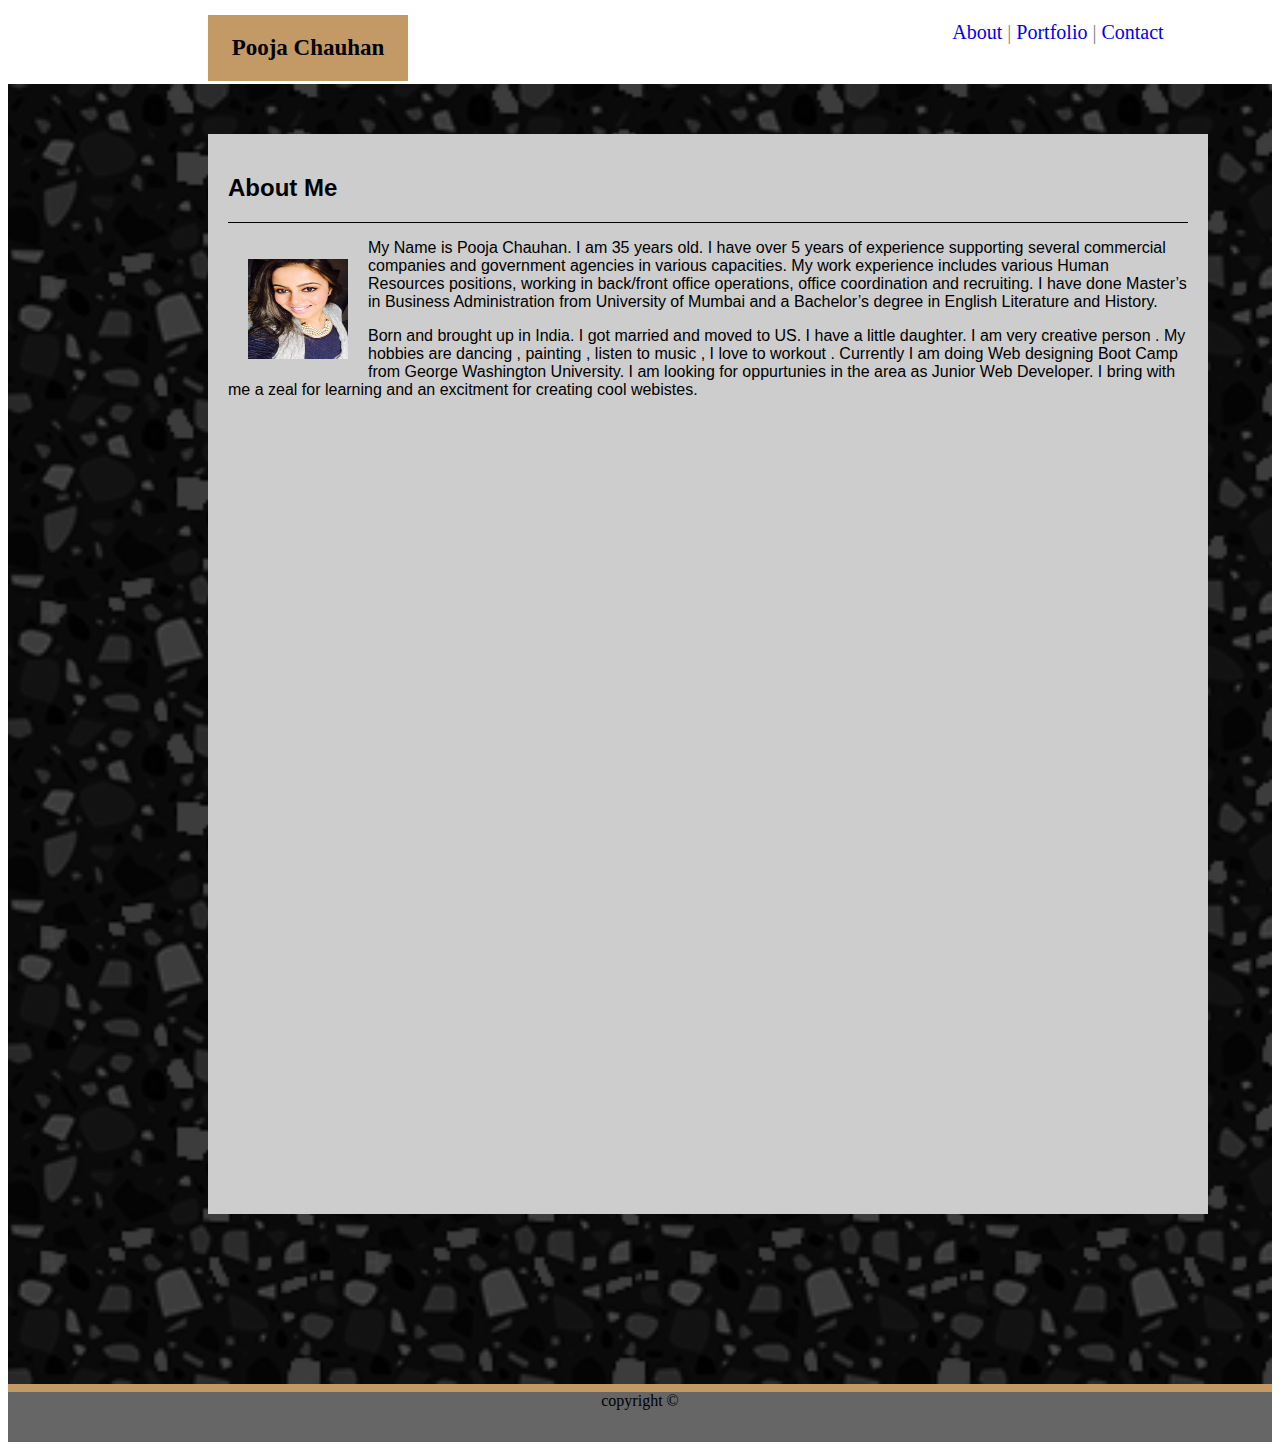
<file: index.html>
<!DOCTYPE html>
<html lang="en-us">
<head>
<meta charset="UTF-8">
<title>Basic Portfolio </title>
<!-- <link rel="stylesheet" type="text/css" href="assets/css/reset.css"> -->
<link rel="stylesheet" type="text/css" href="assets/css/style.css">

</head>

<body>
<header>
<h1>Pooja Chauhan</h1>

 <section id="contact">

        <a class="Right-header" href = "index.html"> About </a> |
        <a class="Right-header" href= "portfolio.html"> Portfolio </a> |
        <a class="Right-header" href = "contact.html"> Contact </a> 
 </section>
</header>
<div class = "container">   
    <div class="inner-container">
    <h2> About Me</h2>
    <div class ="hline"> </div>
        <div class="p">    
            <img src="pooja1.jpg" alt= "Pooja"style="width:100px;height:100px;padding:20px; float:left">
                <p>My Name is Pooja Chauhan. I am 35 years old. I have over 5 years of experience supporting several
                        commercial companies and government agencies in various capacities.
                        My work experience includes various Human Resources positions,
                        working in back/front office operations, office coordination and recruiting.
                        I have done Master’s in Business Administration from University
                        of Mumbai and a Bachelor’s degree in English Literature and History.
                </p>
                <p> Born and brought up in India. I got married and moved to US. I have a little daughter. 
                    I am very creative person . My hobbies are dancing , painting , listen to music , I love to workout . 
                    Currently I am doing Web designing Boot Camp from George Washington University. 
                    I am looking for oppurtunies in the area as Junior Web Developer. I bring with me a zeal for learning and an excitment for 
                    creating cool webistes.
                    </p>
    
        </div>


      </div>
</div>

</div>
              

    <footer style="vertical-align: bottom">
    copyright &copy;
    </footer>
</body>
</html>
</file>
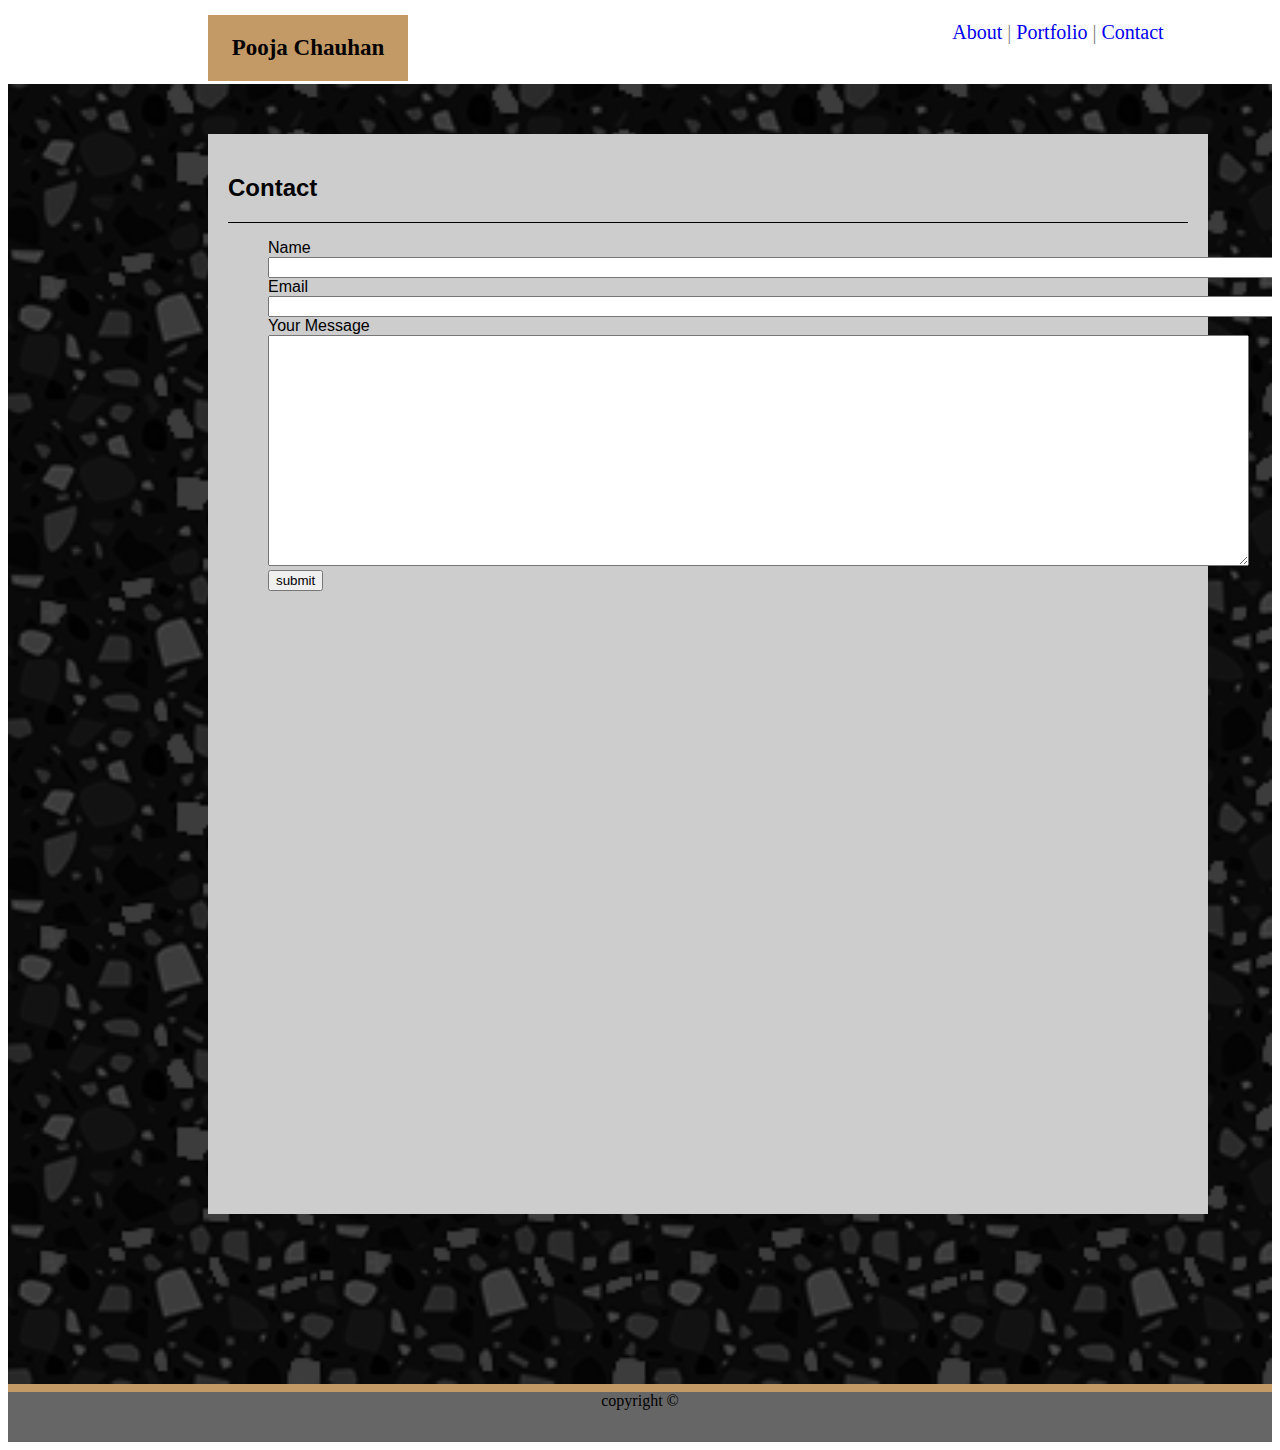
<file: contact.html>
<!DOCTYPE html>
<html lang="en-us">
<head>
<meta charset="UTF-8">
<title>Basic Portfolio </title>
<!-- <link rel="stylesheet" type="text/css" href="assets/css/reset.css"> -->
<link rel="stylesheet" type="text/css" href="assets/css/style.css">

</head>


<body>
<header>
<h1>Pooja Chauhan</h1>

 <section id="contact">

        <a class="Right-header" href = "index.html"> About </a> |
        <a class="Right-header" href= "portfolio.html"> Portfolio </a> |
        <a class="Right-header" href = "contact.html"> Contact </a> 
 </section>
</header>
<div class = "container">

        <div class="inner-container">
                <h2>Contact</h2>
                <div class ="hline"> </div>
                    <div id="Contact-info">
                        <form>
                            <ul style="list-style:none">
                                <li><label for= "Name"> Name </label></li>
                                    <li><input id="Name" type= "text" size = 124></li>
                                <li><label for ="email">Email </label></li> 
                                <li><input id="email" type="email" name="email" size= 124></li>
                                <li><label for="yourMessage">Your Message</label></li>
                                <li><textarea cols="120" rows="15"></textarea></li>
                                <input type="submit" value="submit">
                            </ul>
                        </form>
                    </div>
            </div>
</div>
    


    <footer>
    copyright &copy;
    </footer>
</body>
</html>
</file>
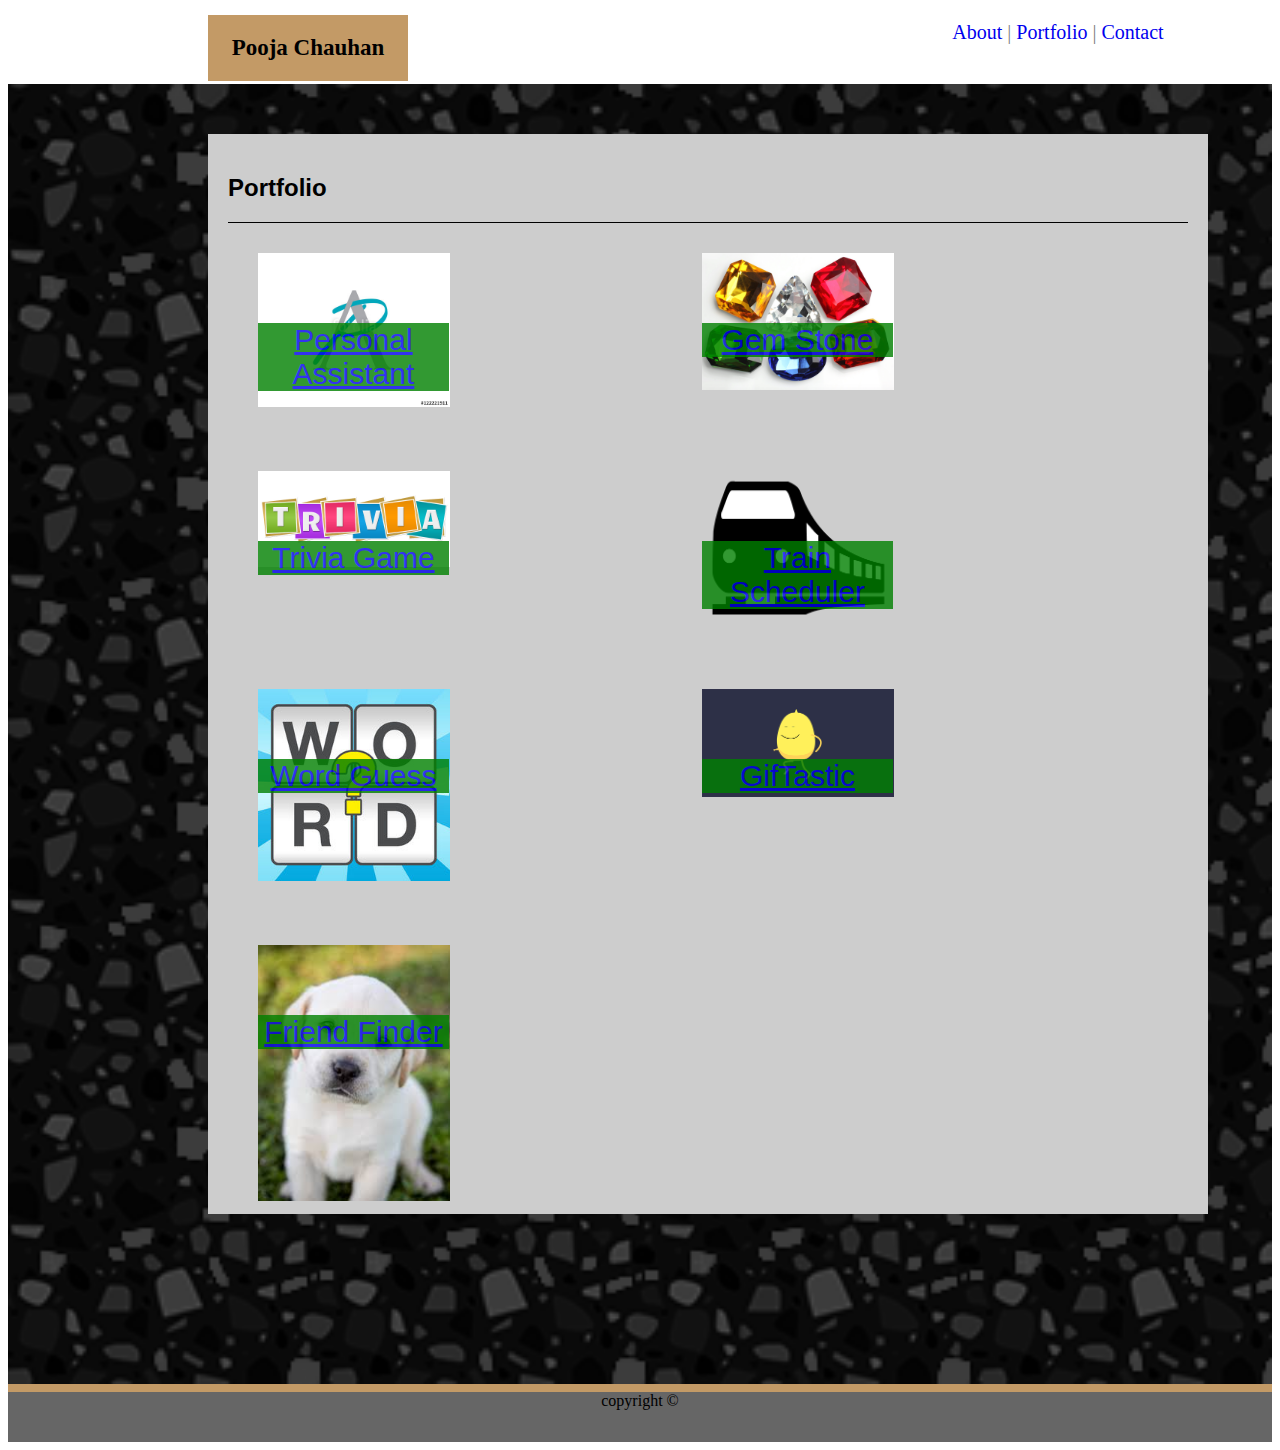
<file: portfolio.html>
<!DOCTYPE html>
<html lang="en-us">
<head>
<meta charset="UTF-8">
<title>Basic Portfolio </title>
<!-- <link rel="stylesheet" type="text/css" href="assets/css/reset.css"> -->
<link rel="stylesheet" type="text/css" href="assets/css/style.css">
<!--<link rel="stylesheet" type="texxt/css" href ="assets/css/float.css"> -->

</head>

<body>
<header>

    <h1>Pooja Chauhan</h1>

        <section id="contact">

                <a class="Right-header" href = "index.html"> About </a> |
                <a class="Right-header" href= "portfolio.html"> Portfolio </a> |
                <a class="Right-header" href = "contact.html"> Contact </a> 
        </section>
    
</header>
<div class = "container">

    <div class= "inner-container">
        <h2> Portfolio</h2>
        <div class ="hline"> </div>
        <div class ="Image">
                <img src ="assets/images/pa 2.jpg" href="" alt ="image" width="50%">
                <div class ="textoverimage"> <a href="https://poojaniteshchauhan.github.io/My-Personal-Assistant/">Personal Assistant </a> </div>
        </div>

        <div class ="Image">
            <img src ="assets/images/gemstone 2.png" alt ="image" width="50%">
            <div class ="textoverimage">  <a href="https://poojaniteshchauhan.github.io/unit-4-game/">Gem Stone</a> </div>
        </div>             
        <div id="clear"></div>

        <div class ="Image">
                <img src ="assets/images/trivia.jpg" alt ="image" width="50%">
                <div class ="textoverimage"> <a href="https://poojaniteshchauhan.github.io/TriviaGame/">Trivia Game </a> </div>
        </div>

        <div class ="Image">
            <img src ="assets/images/train1.png" alt ="image" width="50%">
            <div class ="textoverimage"><a href="https://poojaniteshchauhan.github.io/Train-Scheduler/">Train Scheduler</a></div>
        </div>
        <div id="clear"></div>


        <div class ="Image">
            <img src ="assets/images/wordguess.jpg" alt ="image" width="50%">
            <div class ="textoverimage"> <a href="https://poojaniteshchauhan.github.io/Word-Guess-Game/">Word Guess  </a></div>
        </div>
         
        <div class ="Image">
            <img src ="assets/images/gify 2.gif" alt ="image" width="50%">
            <div class ="textoverimage"><a href="https://poojaniteshchauhan.github.io/GifTastic/">GifTastic</a></div>
        </div>
        <div id="clear"></div>

        <div class ="Image">
            <img src ="assets/images/dog.jpg" alt ="image" width="50%">
            <div class ="textoverimage"><a href="https://young-scrubland-77211.herokuapp.com/">Friend Finder</a></div>
        </div>
        <div id="clear"></div>

        
    </div>
</div>
<footer>
copyright &copy;
</footer>
</body>
</html>
</file>
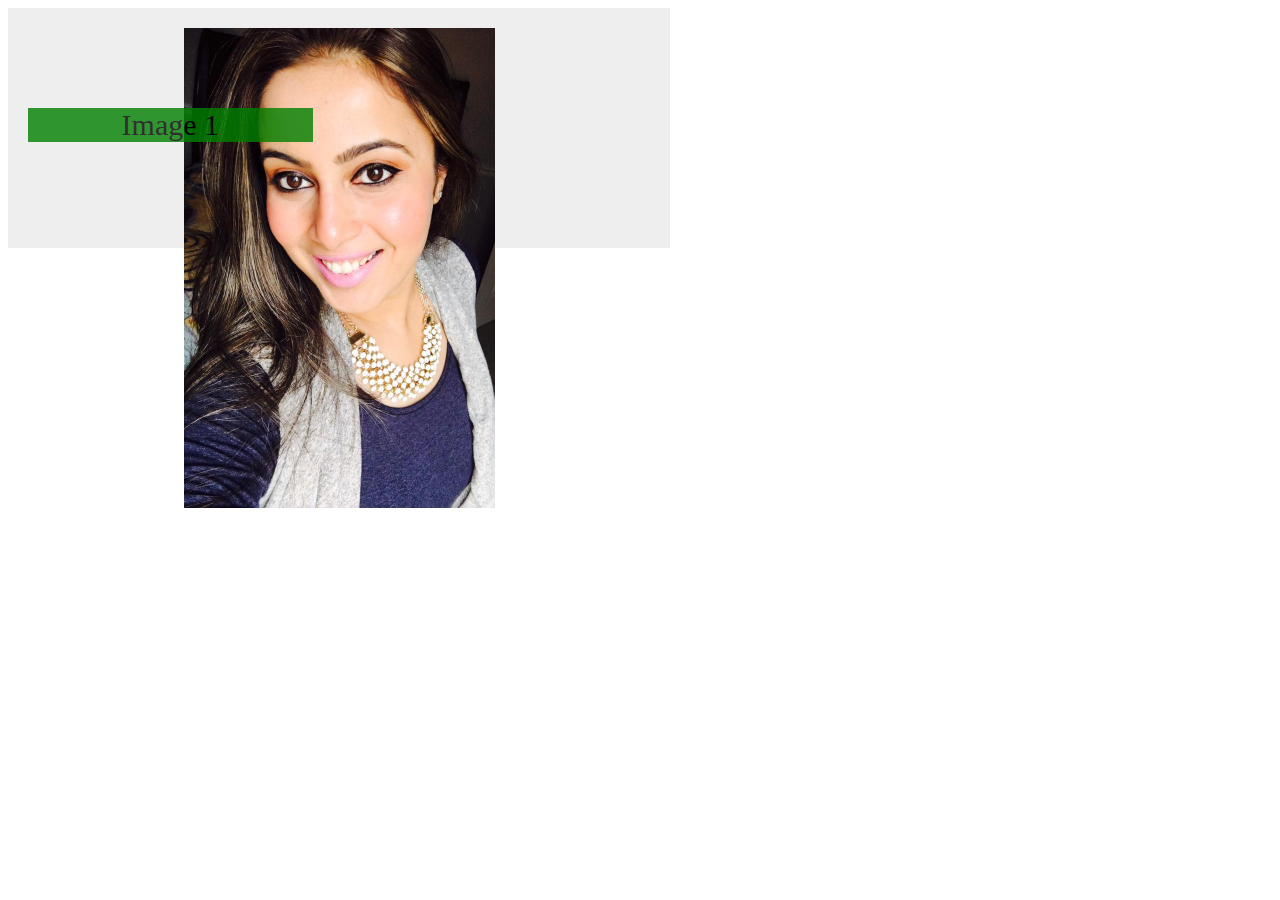
<file: TestBed.html>
<!DOCTYPE html>
<html lang="en-us">
<head>
<link rel="stylesheet" type="text/css" href="assets/css/style.css">



</head>

<body>


            <div class = "relative" >
                <img src ="pooja1.jpg" width="50%">
                <div class="textoverimage" >Image 1</div>
            </div>
    
        <br>
        <br>


            

                  <style>

                        .relative {
                            position: relative;
                            height: 200px;
                            padding: 20px;
                            margin-bottom: 20px;
                            text-align: center;
                            background: #eee;
                            float: left;
                          }
                          
                          .absolute {
                            position: absolute;
                            right: 200px;
                            bottom: 0;
                            width: 250px;
                            padding: 20px;
                            text-align: center;
                            background: #999;
                          }
                          
                        </style>

</body>
</html>
</file>
<file: assets/css/style.css>
footer{ 
    background-color: #666666;
    height: 50px;
    border-top-style: solid;
    border-top-color: #c39a66;
    border-top-width: 10px;
    text-align: center;
    border-top: 8px solid #c39a66;
}

H1{
    padding: 20px 0;
    margin: 10;
    margin-bottom: 20px;
    font-size: 23px;
    color: black;
    background-color: #c39a66;
    width: 200px;
    text-align: center;
    margin-left: 200px;
    font-family: 'Georgia', Times, serif;
}



   #contact{

   
    color: gray;
    padding: 20px 0;
    font-size: 20px;
    width: 200px;
    text-align: center;
    width: 500px;
    margin-left: 800px;
    margin-bottom: 20px;
    margin-top: -100px;

}


  .inner-container {
    
    background-color: #cdcdcd;
    width: 960px;
    height: 80%;
    margin-top: 50px;
    margin-left: 200px;
    color: black;
    font-family: 'Lucida Sans', 'Lucida Sans Regular', 'Lucida Grande', 'Lucida Sans Unicode', Geneva, Verdana, sans-serif;
    padding: 20px;
    margin-bottom: 50px;
    
    
  }

  .p
  { color: black;
    
  }

  .hline { width:100%; height:1px; background: black; }    

  .Right-header { text-decoration: none;

  }

  .container { 
    background: url(../images/dark-grey-terrazzo.png) repeat; 
    background-size: cover;
    width: auto; 
    height: 1300px;
    overflow: hidden;
    }

    #clear {
      clear: both;
  }
  
label{
  text-align: left;
  width: 100px;
  }

.Image {
width: 40%;
margin: auto;
height: auto;
padding: 30px;
position: relative;
float: left;


}
 
.textoverimage {
  background-color: green;  
  text-align: center;
  opacity: 0.8;
  position: absolute;
  top: 100px;
  width: 43%;
  color: black;
  font-size: 30px;
}
</file>
<file: assets/css/float.css>
.clearfix::after {
    content: " ";
    display: block;
    clear: both;
}
.image1{
        float: left;
    }

    .image2{
        float: right;

    }

    .image3{
        float: left;
    }

    .image4{
        float: right;
    }
</file>
